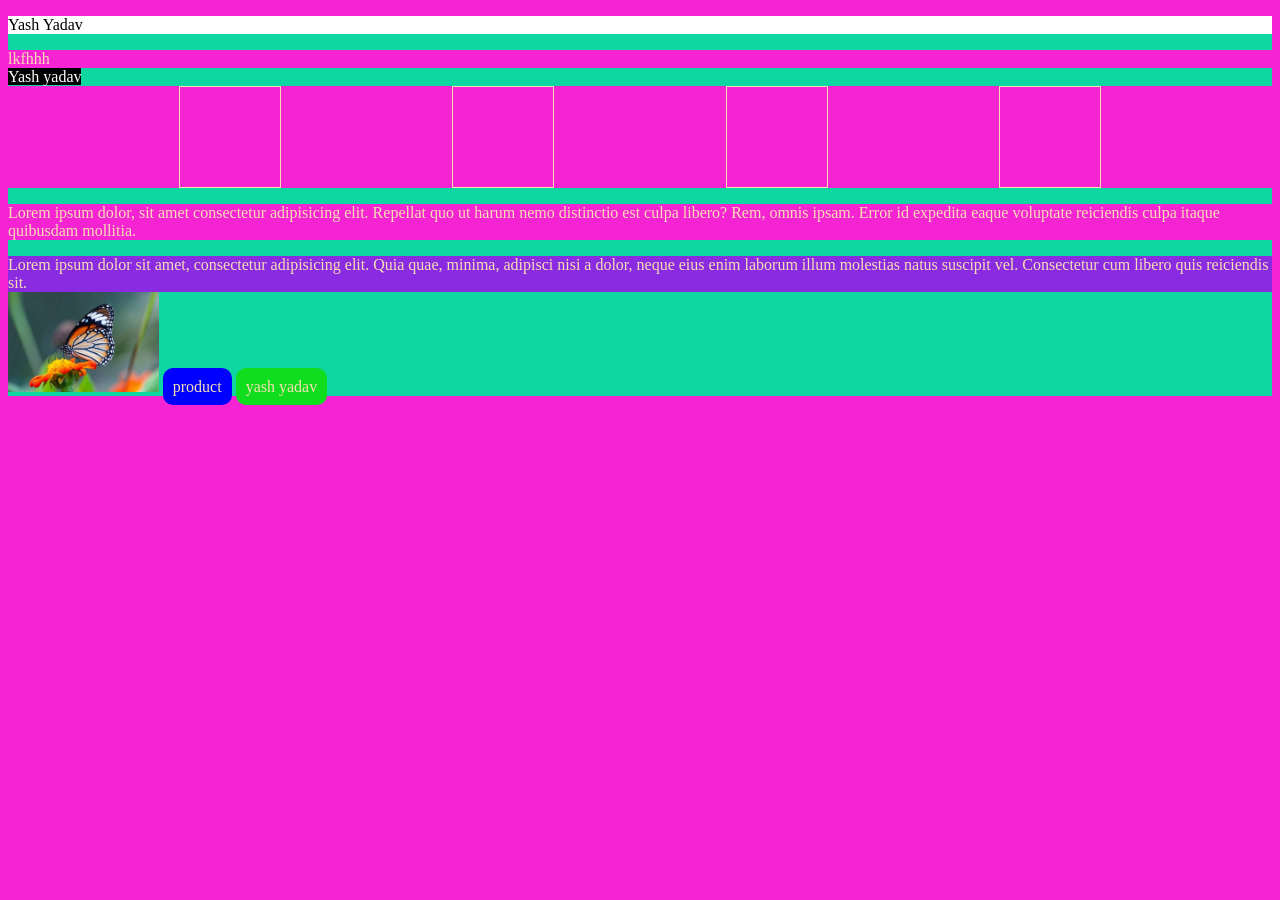
<file: day5/index.html>
<!doctype html>
<html lang="en">
  <head>
    <meta charset="UTF-8" />
    <meta name="viewport" content="width=device-width, initial-scale=1.0" />
    <title>css</title>
    <link rel="stylesheet" href="../day5\style.css" />
    <!-- <style>
        p{
            background-color: rgb(240, 15, 15);
            color: white;
            padding: 10px;
        }
        div{
            background-color: aqua;
            color: red;
            padding: 10px;
        }
    </style> -->
  </head>
  <body>
    <p style="color: black; background-color: white">Yash Yadav</p>
    <div>lkfhhh</div>
    <span style="background-color: black; color: white">Yash yadav</span>

    <div style="display: flex; gap: 10p; justify-content: space-evenly">
      <div style="height: 100px; width: 100px; border: 1px solid"></div>
      <div style="height: 100px; width: 100px; border: 1px solid"></div>
      <div style="height: 100px; width: 100px; border: 1px solid"></div>
      <div style="height: 100px; width: 100px; border: 1px solid"></div>
    </div>
    <p>
      Lorem ipsum dolor, sit amet consectetur adipisicing elit. Repellat quo ut
      harum nemo distinctio est culpa libero? Rem, omnis ipsam. Error id
      expedita eaque voluptate reiciendis culpa itaque quibusdam mollitia.
    </p>

    <div style="background-color: blueviolet">
      Lorem ipsum dolor sit amet, consectetur adipisicing elit. Quia quae,
      minima, adipisci nisi a dolor, neque eius enim laborum illum molestias
      natus suscipit vel. Consectetur cum libero quis reiciendis sit.
    </div>

    <img src="..\images\images.jpg " style="height: 100px" alt="" />

    <span id="product"> product</span>
    <span class="name"> yash yadav</span>
    <!-- block tag / block element - p,div
   inline tags - span, img , a
   
   css selector
   1. tag selector / element selector
   2. id (#)
   3. class(.)
   4. universal selector (*)



   -->
  </body>
</html>
</file>
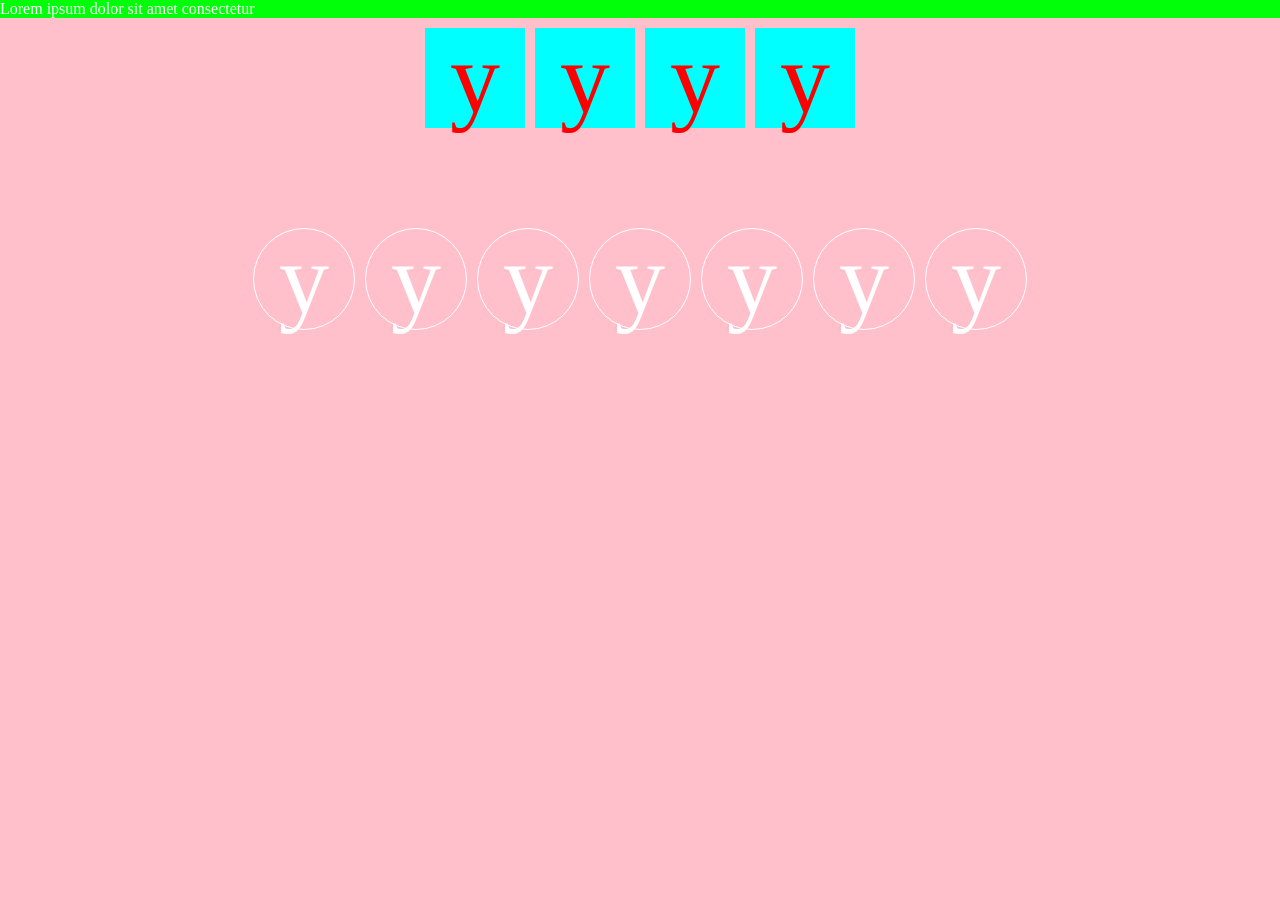
<file: day6/index.html>
<!doctype html>
<html lang="en">
  <head>
    <meta charset="UTF-8" />
    <meta name="viewport" content="width=device-width, initial-scale=1.0" />
    <title>Document</title>
    <link rel="stylesheet" href="style.css" />
  </head>
  <body>
    <p class="para">
      Lorem ipsum dolor sit amet consectetur 
    </p >
    <div id="mainbox">
        <div class="box">y</div>
        <div class="box">y</div>
        <div class="box">y</div>
        <div class="box">y</div>
    </div>

    <div id="mainbox1">
        <div class="box1">y</div>
        <div class="box1">y</div>
        <div class="box1">y</div>
        <div class="box1">y</div>
        <div class="box1">y</div>
        <div class="box1">y</div>
        <div class="box1">y</div>
    </div>
  </body>
</html>
</file>
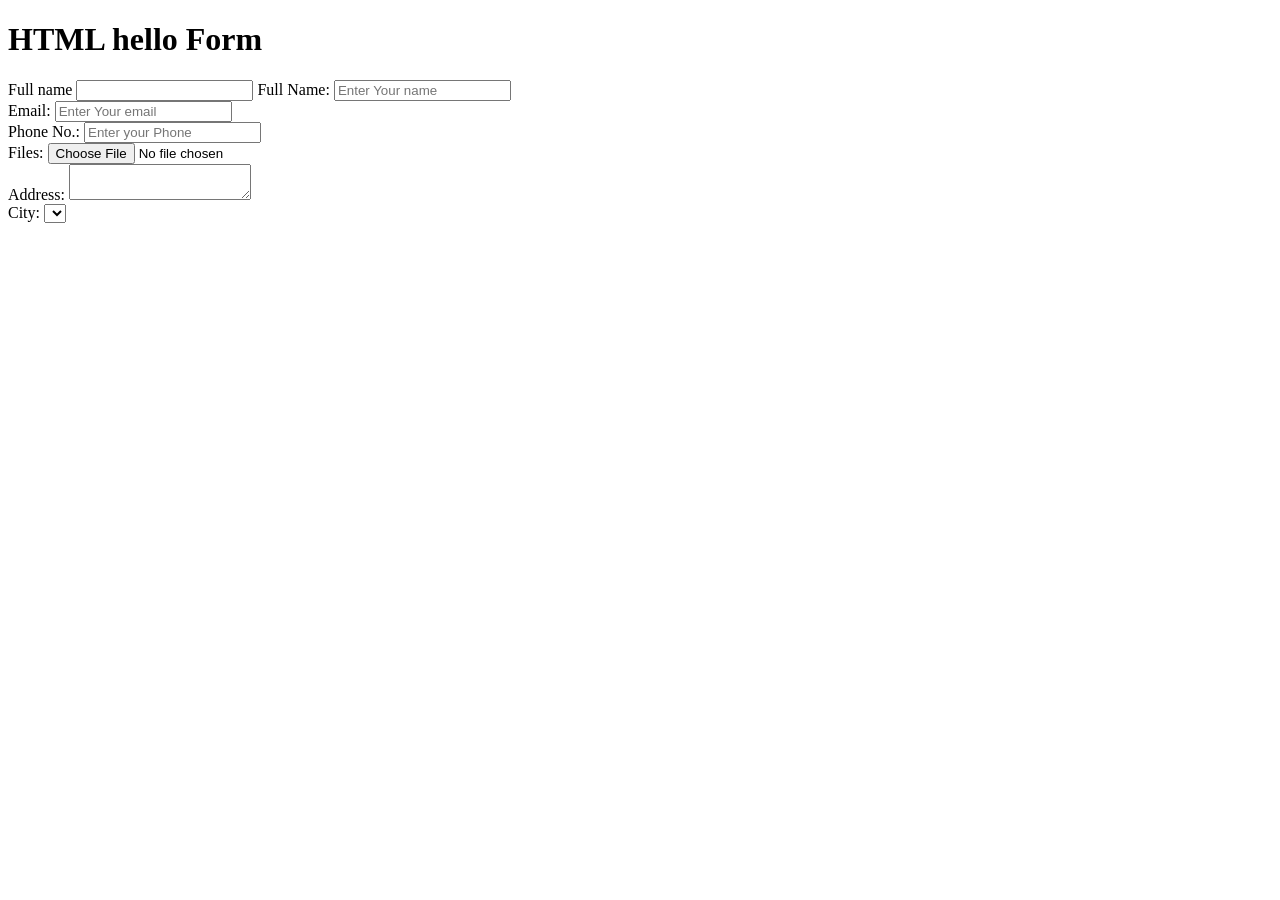
<file: day3/form.html>
<!DOCTYPE html>
<html lang="en">
<head>
    <meta charset="UTF-8">
    <meta name="viewport" content="width=device-width, initial-scale=1.0">
    <title>form</title>
</head>
<body>
    <h1>HTML hello Form</h1>
    <form action="">
        <label>
            Full name
            <input type="text" name="" id="">
        </label>
        <form action="">
        <label>Full Name:</label>
        <input type="text" placeholder="Enter Your name">

        <br>
        <label for="">Email:</label>
        <input type="email" placeholder="Enter Your email">
        <br>
        <label>Phone No.:</label>
        <input type="tel" placeholder="Enter your Phone">
        <br>
        <label for="">Files:</label>
        <input type="file" placeholder="Upload file">
        <br>
        <label for="">Address:</label>
        <textarea name="" id="" row="1"></textarea>
        <br>
        <label for="">City:</label>
        <select name="" id="">
            <option value="Ajmer"></option>
            <option value="Jaipur"></option>
            <option value="alwar"></option>
        </select>
        <br>
    </form>
</body>
</html>
</file>
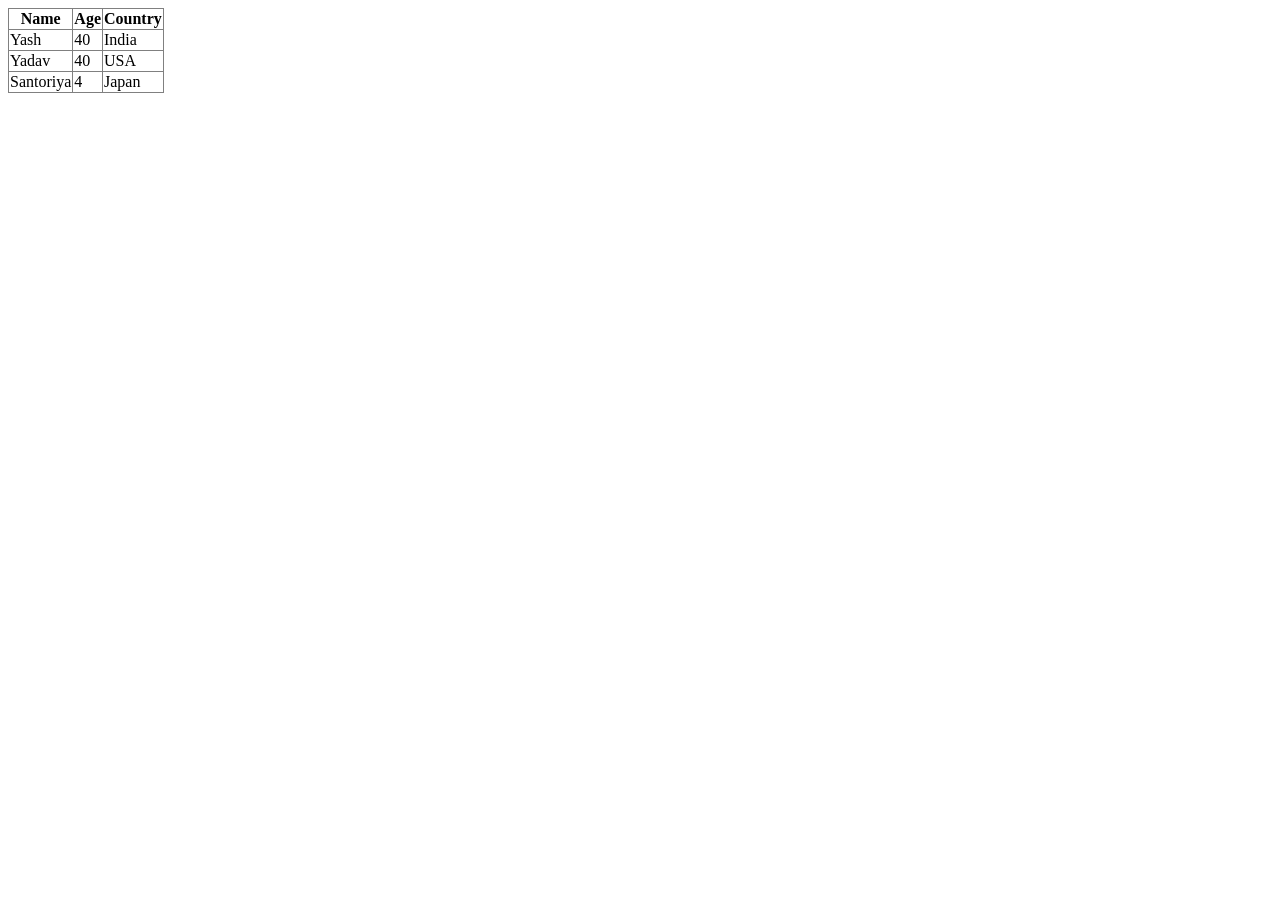
<file: day3/table.html>
<!doctype html>
<html lang="en">
  <head>
    <meta charset="UTF-8" />
    <meta name="viewport" content="width=device-width, initial-scale=1.0" />
    <title>table</title>
  </head>
  <body>
    <table border="1" style="border-collapse: collapse;">
      <!-- 1st row -->
      <tr>
        <th>Name</th>
        <th>Age</th>
        <th>Country</th>
      </tr>
      <!-- 2nd row -->
      <tr>
        <td>Yash</td>
        <td>40</td>
        <td>India</td>
      </tr>
      <!-- 3rd row -->
      <tr>
         <td>Yadav</td>
        <td>40</td>
        <td>USA</td>
      </tr>
      <!-- 4th row -->
      <tr>
         <td>Santoriya</td>
        <td>4</td>
        <td>Japan</td>
      </tr>
    </table>
  </body>
</html>
</file>
<file: day6/style.css>
* {
  background-color: pink;
  margin: 0;
  padding: 0;
  color: white;
}
.para {
  background-color: rgb(2, 255, 10);
  justify-content: center;
}

.box {
  height: 100px;
  width: 100px;
  color: red;
  background-color: aqua;
  display: flex;
  justify-content: center;
  align-items: center;
  font-size: 100px;
}

#mainbox {
  display: flex;
  gap: 10px;
  margin-top: 10px;
  justify-content: center;

  /* align-items: center;
height: 100vh; */
}

.box1 {
  height: 100px;
  width: 100px;
  border: 1px solid white;
  border-radius: 100px;
  text-align: center;
  display: flex;
  justify-content: center;
  align-items: center;
  font-size: 100px;
}

#mainbox1 {
  margin: 100px;
  display: flex;
  gap: 10px;
  justify-content: center;
}
</file>
